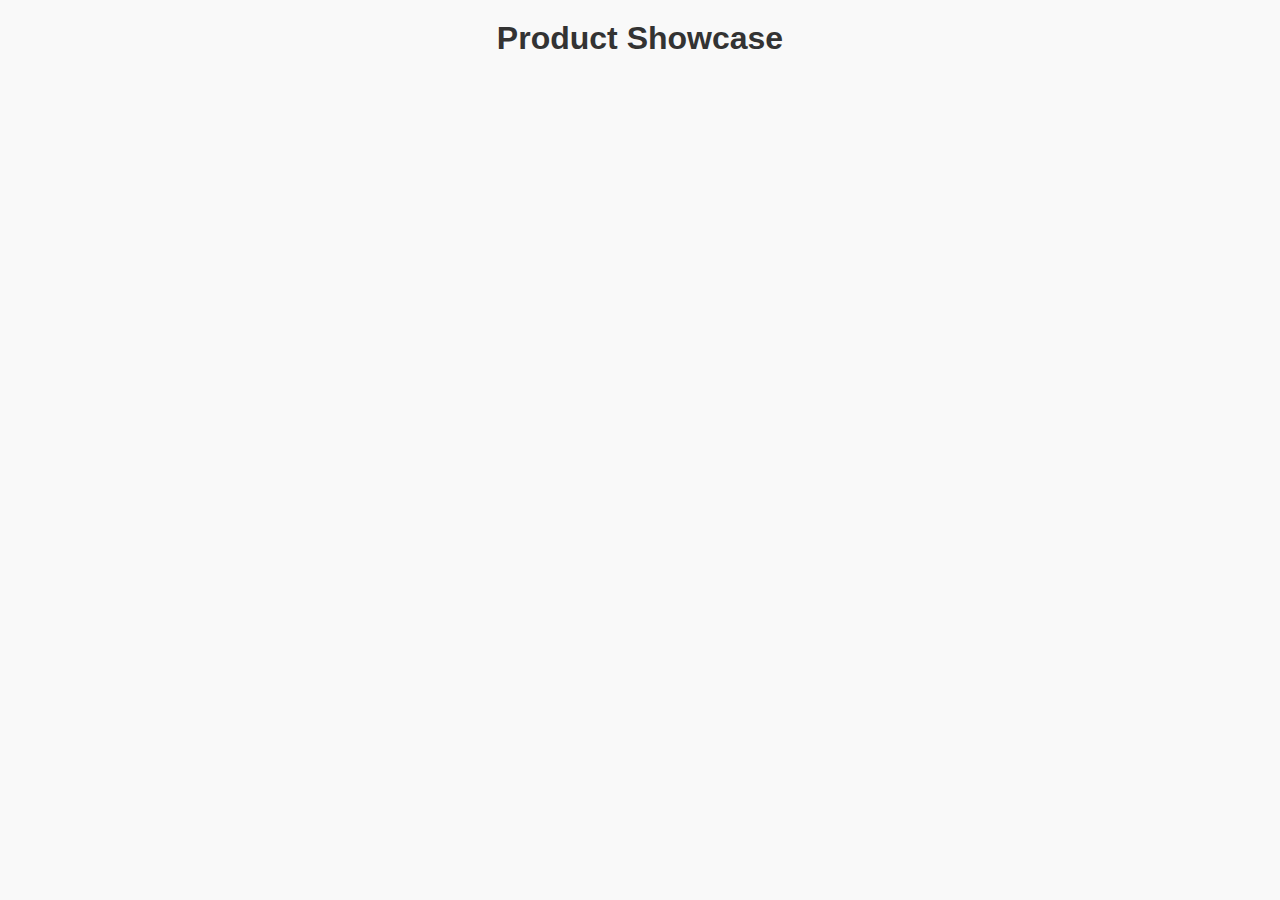
<file: index.html>
<!DOCTYPE html>
<html lang="en">
<head>
    <meta charset="UTF-8">
    <meta name="viewport" content="width=device-width, initial-scale=1.0">
    <title>Product Showcase</title>
    <link rel="stylesheet" href="./style.css">
</head>
<body>
    <h1>Product Showcase</h1>
    <div id="product-container"></div>
    <script src="./app.js"></script>
</body>
</html>
</file>
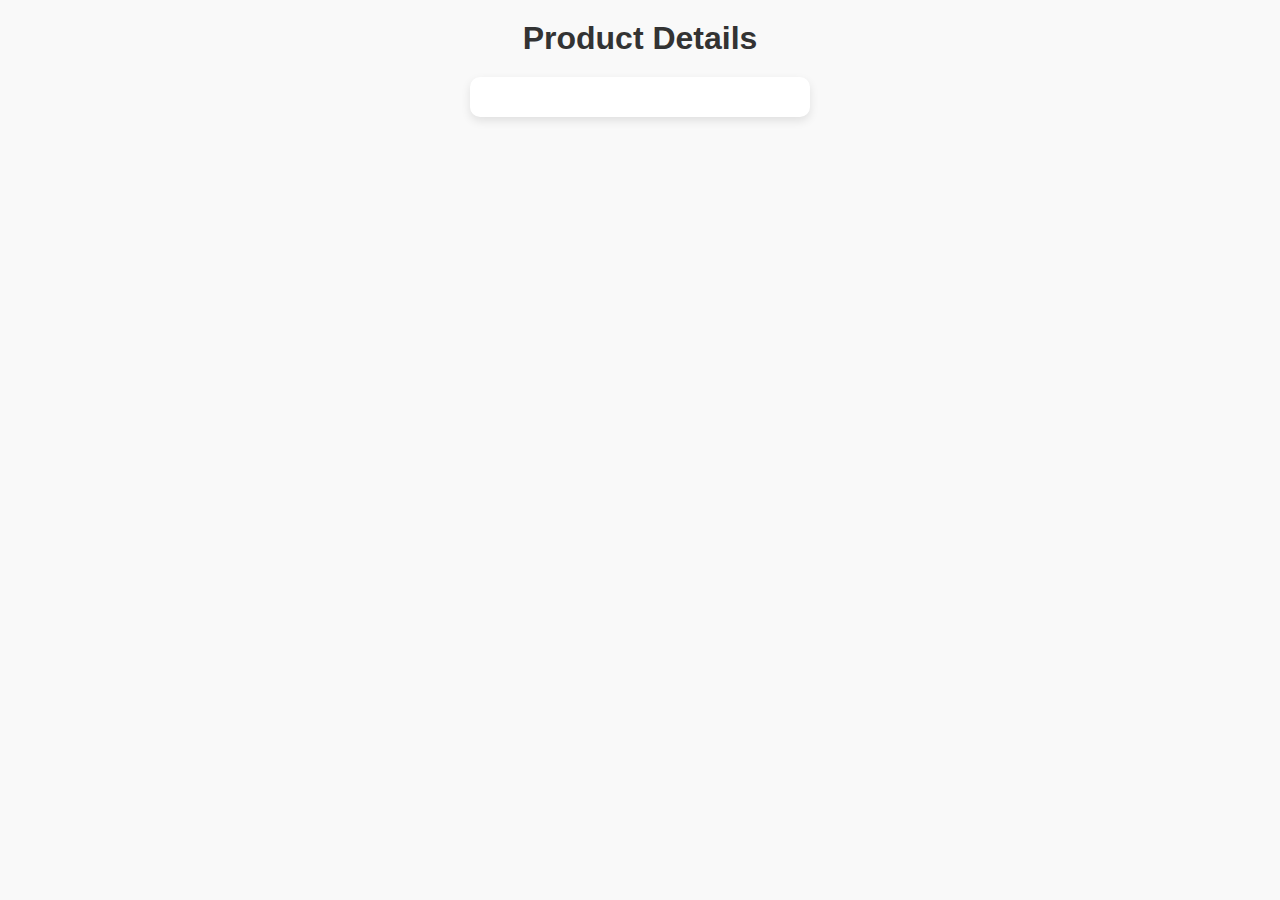
<file: details.html>
<!DOCTYPE html>
<html lang="en">
<head>
    <meta charset="UTF-8">
    <meta name="viewport" content="width=device-width, initial-scale=1.0">
    <title>Product Details</title>
    <link rel="stylesheet" href="./style.css">
</head>
<body>
    <h1>Product Details</h1>
    <div id="product-details"></div>
    <script src="details.js"></script>
</body>
</html>
</file>
<file: style.css>
body {
    font-family: Arial, sans-serif;
    margin: 0;
    padding: 0;
    text-align: center;
    background-color: #f9f9f9;
}

h1 {
    color: #333;
    margin: 20px 0;
}

#product-container {
    display: flex;
    flex-wrap: wrap;
    justify-content: center;
    gap: 20px;
    margin: 20px;
}

.product-card {
    border: 1px solid #ccc;
    border-radius: 8px;
    background-color: #fff;
    width: 250px;
    box-shadow: 0 4px 8px rgba(0, 0, 0, 0.1);
    overflow: hidden;
    transition: transform 0.3s ease;
}

.product-card:hover {
    transform: translateY(-5px);
}

.product-image {
    width: 100%;
    height: 150px;
    object-fit: cover;
}

.product-details {
    padding: 15px;
}

.product-details h4 {
    margin: 10px 0;
    font-size: 14px;
    color: #555;
}

.view-more {
    padding: 10px 15px;
    border: none;
    background-color: #007bff;
    color: #fff;
    border-radius: 5px;
    cursor: pointer;
    margin-top: 10px;
}

.view-more:hover {
    background-color: #0056b3;
}




/* 2nd page  */
#product-details {
    display: flex;
    flex-direction: column;
    align-items: center;
    gap: 20px;
    margin: 20px auto;
    width: 90%;
    max-width: 300px;
    padding: 20px;
    border-radius: 10px;
    background-color: #fff;
    box-shadow: 0 4px 10px rgba(0, 0, 0, 0.1);
}


.details-card {
    text-align: left;
    width: 100%;
}

.details-image {
    width: 100%;
    height: auto;
    border-radius: 8px;
    margin-bottom: 15px;
}

.details-info {
    color: #555;
}

.details-info h2 {
    color: #333;
    margin-bottom: 10px;
}

.details-info h4, .details-info p {
    margin: 5px 0;
    font-size: 16px;
}


#back-button {
    padding: 10px 20px;
    margin-top: 20px;
    border: none;
    background-color: #007bff;
    color: white;
    font-size: 16px;
    border-radius: 5px;
    cursor: pointer;
    transition: background-color 0.3s ease;
}

#back-button:hover {
    background-color: #0056b3;
}
</file>
